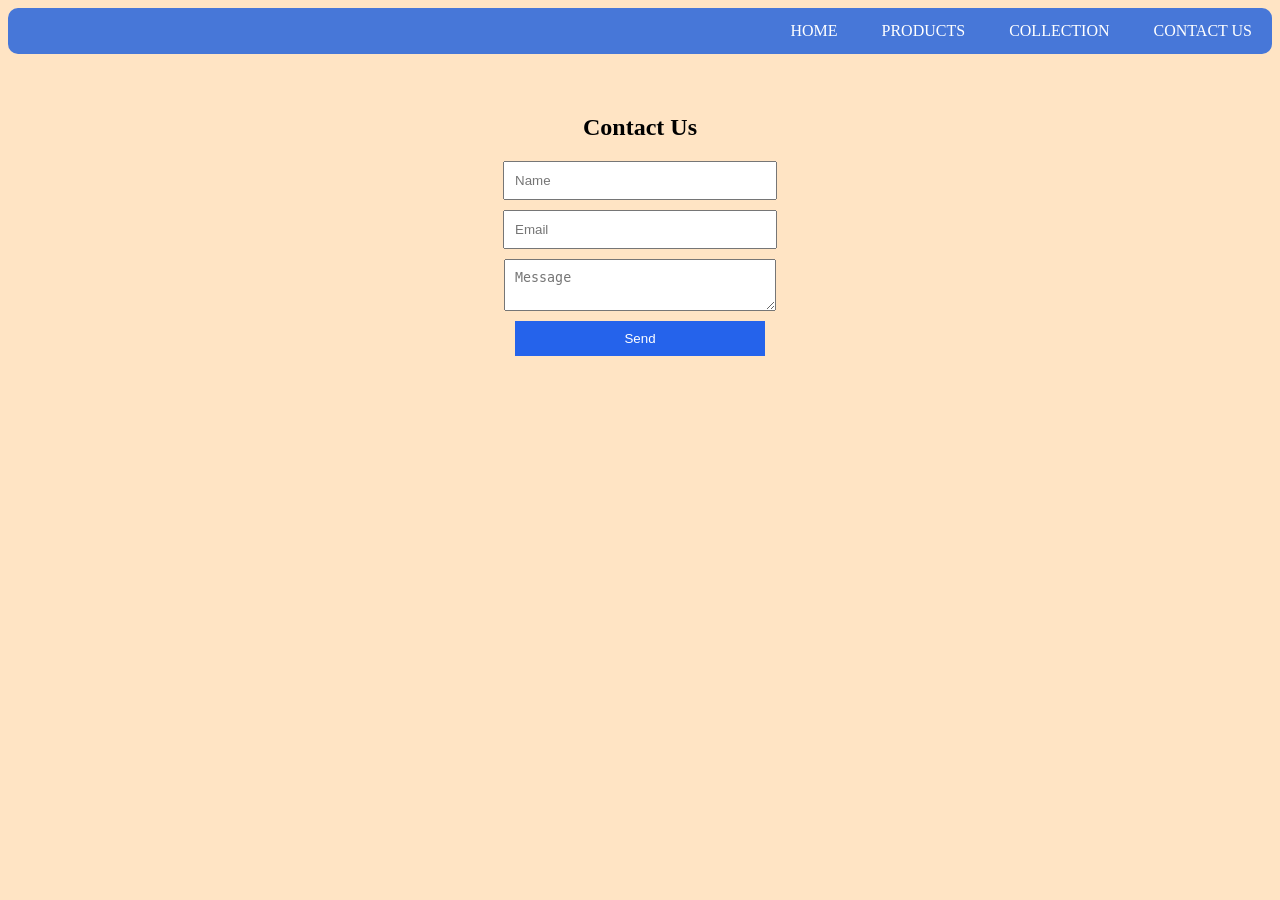
<file: Contact-us.html>
<!DOCTYPE html>
<html lang="en">
<head>
    <meta charset="UTF-8">
    <meta name="viewport" content="width=device-width, initial-scale=1.0">
    <title>Contact US</title>
    <link rel="stylesheet" href="style.css">
</head>
<body>
    
    <nav>
        <ul>
        <li><a href="index.html">HOME</a></li>
        <li><a href="Products.html">PRODUCTS</a></li>
        <li><a href="index.html#collection">COLLECTION</a></li>
        <li><a href="Contact-us.html">CONTACT US</a></li>
        </ul>
    </nav>

    <section class="contact">
<h2>Contact Us</h2>
<form>
<input type="text" placeholder="Name">
<input type="email" placeholder="Email">
<textarea placeholder="Message"></textarea>
<button>Send</button>
</form>
</section>
</body>
</html>

</body>
</html>
</file>
<file: style.css>
nav{
    width: 100%;
    text-align: right;
}

nav ul{
    list-style-type: none;
    margin: 0;
    padding: 0;
    background-color: rgb(71, 119, 216);
    border-radius: 10px;
}

nav li{
    display: inline-block;
}

nav a{
    display: block;
    padding: 14px 20px;
    text-decoration: none;
    color: white;
}

nav a:hover{
    background-color: #0b2dc5;
}

.hero{
    text-align:center;
    padding:80px;
    background:#2564ebc2;
    color:white;
    border-radius: 20px;
}

.btn{
    background:white;
    color:#2563eb;
    padding:10px 20px;
    text-decoration:none;
}

h1{
    padding: 20px;
    background-color: rgba(102, 111, 196, 0.521);
    border-radius: 15px;
    opacity: 0.9;
}

body{
     /*background-image: url(bg-shoe.jpg);*/
     background-size: cover;
    background-attachment: fixed;
/* color: rgb(236, 234, 230); */
background-repeat: no-repeat;
background-color: bisque;
}

.gallery{
        margin: 40px;
        text-align: center;
        justify-content: center;
        align-items: center;
        background-color: rgb(138, 188, 201);
        padding: 30px;
        color: rgb(0, 0, 0);
        border-radius: 30px;
}
.row{
        display: flex;
        margin: 20px;
        padding: 20px;
}

.col{
        flex: 1;
        margin: auto;
        padding: 10px;
}
.col img{
        height: 200px;
        width: 200px;
        border-radius: 10px;
        transition: transform 0.3s ease;
        background: white;
}

.col:hover img{
    transform: scale(1.1);
}

.para{
    font-size: x-large;
    font-family: cursive;
    margin: 10px;
    padding: 10px;
}

footer{
    background-color: lightgray;
}

.map-container{
    display: flex;
    justify-content: right;
    align-items: center;
}

.footer-container {
  display: flex;
  justify-content: space-between;
  width: 100%;
  background-color: #333;
  color: white;
  padding: 20px 0;
}

.footer-section {
  flex: 1;
  padding: 0 20px;
  box-sizing: border-box;
}


.footer-section ul {
  list-style: none;
  padding-left: 0;
}

.footer-section a {
  color: white;
  text-decoration: none;
}

.contact{
    text-align: center;
    padding: 40px;
}

input,textarea,button{
    display:block;
    margin:10px auto;
    padding:10px;
    width:250px;
}

button{
    background:#2563eb;
    color:white;
    border:none;
}
</file>
